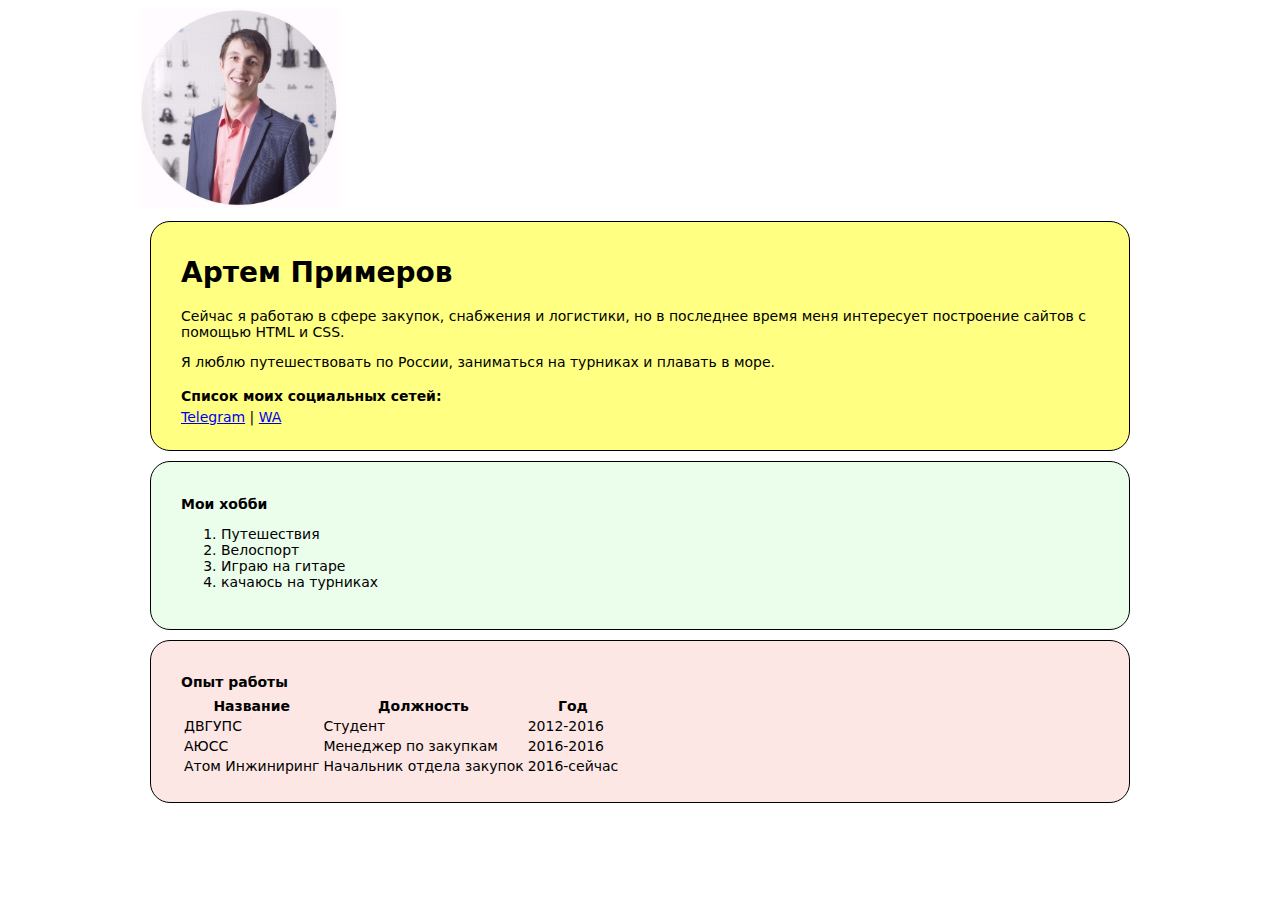
<file: index.html>
<!DOCTYPE html>
<html lang="en">
<head>
    <meta charset="UTF-8">
    <meta http-equiv="X-UA-Compatible" content="IE=edge">
    <meta name="viewport" content="width=device-width, initial-scale=1.0">
    <title>Artem Resume!</title>
    <meta name="description" contsent="Это сайт - резюме Артема Примерова">
    <meta name="keywords" content="Artem, cv, Resume">
    <link rel="stylesheet" href="css_for_resume.css">
</head>
<body>
<div class="container">
    <div class="info">
        <img src="photoCV.jpg" class="avatar">
    </div>
    <div class="card info-text">
        <h1>Артем Примеров</h1>
        <p> Сейчас я работаю в сфере закупок, снабжения и логистики, но в последнее время меня интересует построение сайтов с помощью HTML и CSS.</p> 
        <p> Я люблю путешествовать по России, заниматься на турниках и плавать в море.</p>
        <h4>Cписок моих социальных сетей:</h4>
        <a href="https://t.me/@Prim_T">Telegram</a>
        |
        <a href="https://wa.me/8909867646">WA</a>
    </div>
    <div class="card bg-green">
            <h4><strong>Мои хобби</strong></h4>
            <ol>
                <li>Путешествия</li>
                <li>Велоспорт</li>
                <li>Играю на гитаре</li>
                <li>качаюсь на турниках</li>
            </ol> 
    </div>
    <div class="card bg-red">
        <p>
        <h4>Опыт работы</h4>
        <table>
            <thead>
                <tr>
                    <th>Название</th>
                    <th>Должность</th>
                    <th>Год</th>
                </tr>
            </thead>
            <tbody>
                <tr>
                    <td>ДВГУПС</td>
                    <td>Студент</td>
                    <td>2012-2016</td>
                </tr>
                <tr>
                    <td>АЮСС</td>
                    <td>Менеджер по закупкам</td>
                    <td>2016-2016</td>
                </tr>
                <tr>
                    <td>Атом Инжиниринг</td>
                    <td>Начальник отдела закупок</td>
                    <td>2016-сейчас</td>
                </tr>
            </tbody>
        </table>
    </div>
        

    <!-- <form >
        <div>
            <label for="text">Ваше имя:</label>
            <input type="text" id="text" value="Введите имя">
        </div>
        <div>
            <label for="text">Ваш email:</label>
            <input type="text" id="text" value="Введите email">
        </div>
        <div>
            <label for="message">Сообщение:</label>
            <br>
            <textarea name="" id="message" cols="30" rows="3" placeholder="Введите ваше сообщение..."></textarea>
        </div>
        <input type="submit" value="Отправить!">
    </form> -->
</div>
</body>
</html>
</file>
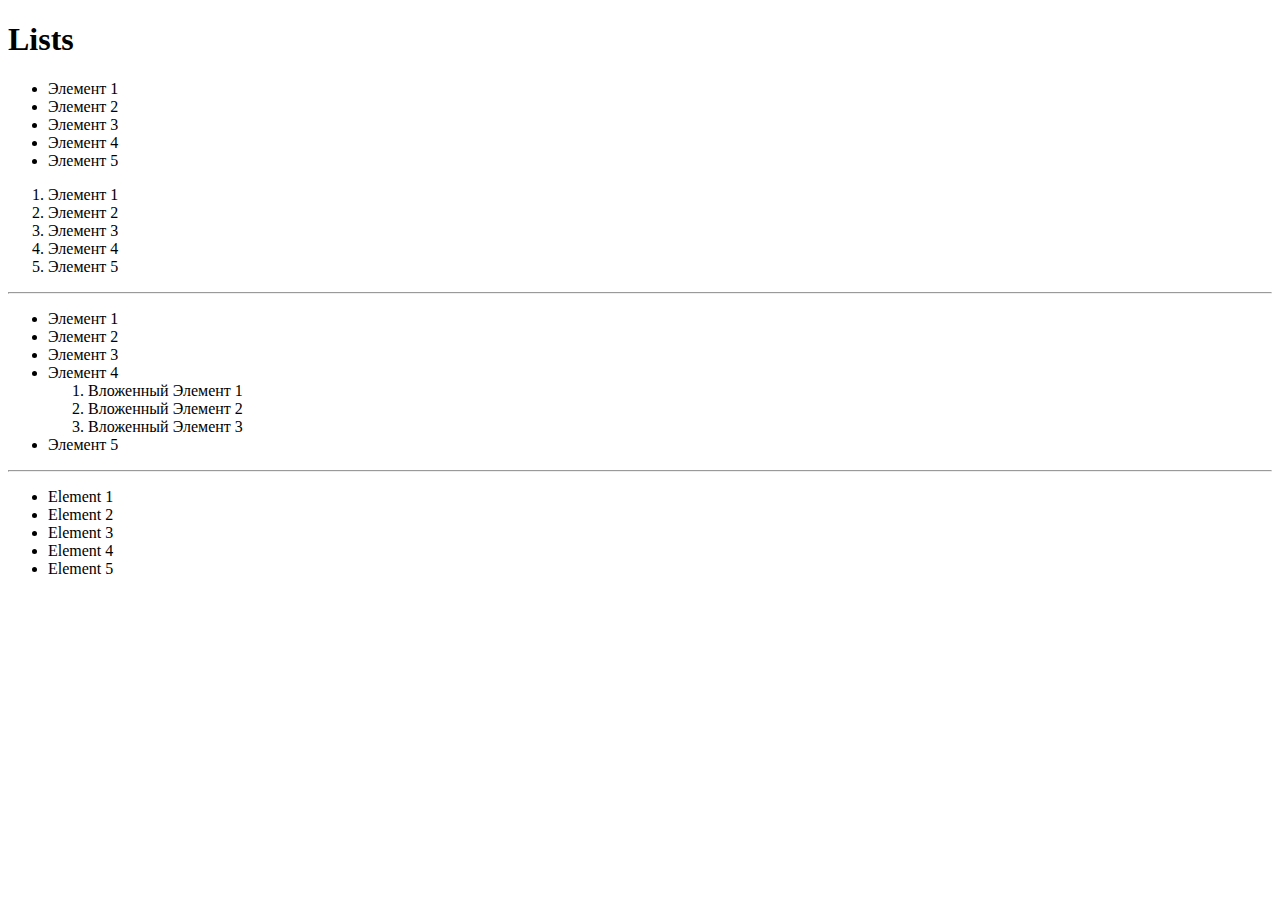
<file: 03_lists.html>
<!DOCTYPE html>
<html lang="en">
<head>
    <meta charset="UTF-8">
    <meta http-equiv="X-UA-Compatible" content="IE=edge">
    <meta name="viewport" content="width=device-width, initial-scale=1.0">
    <title>Lists</title>
</head>
<body>
   <h1>Lists</h1> 
   <ul>
    <li>Элемент 1</li>
    <li>Элемент 2</li>
    <li>Элемент 3</li>
    <li>Элемент 4</li>
    <li>Элемент 5</li>
   </ul>
   <ol>
    <li>Элемент 1</li>
    <li>Элемент 2</li>
    <li>Элемент 3</li>
    <li>Элемент 4</li>
    <li>Элемент 5</li>
   </ol>
<hr>
<ul>
    <li>Элемент 1</li>
    <li>Элемент 2</li>
    <li>Элемент 3</li>
    <li>Элемент 4
        <ol>
            <li>Вложенный Элемент 1</li>
            <li>Вложенный Элемент 2</li>
            <li>Вложенный Элемент 3</li>
           </ol>
    </li>
    <li>Элемент 5</li>
   </ul>
<hr>  
<ul>
    <li>Element 1</li>
    <li>Element 2</li>
    <li>Element 3</li>
    <li>Element 4</li>
    <li>Element 5</li>
</ul>
</body>
</html>
</file>
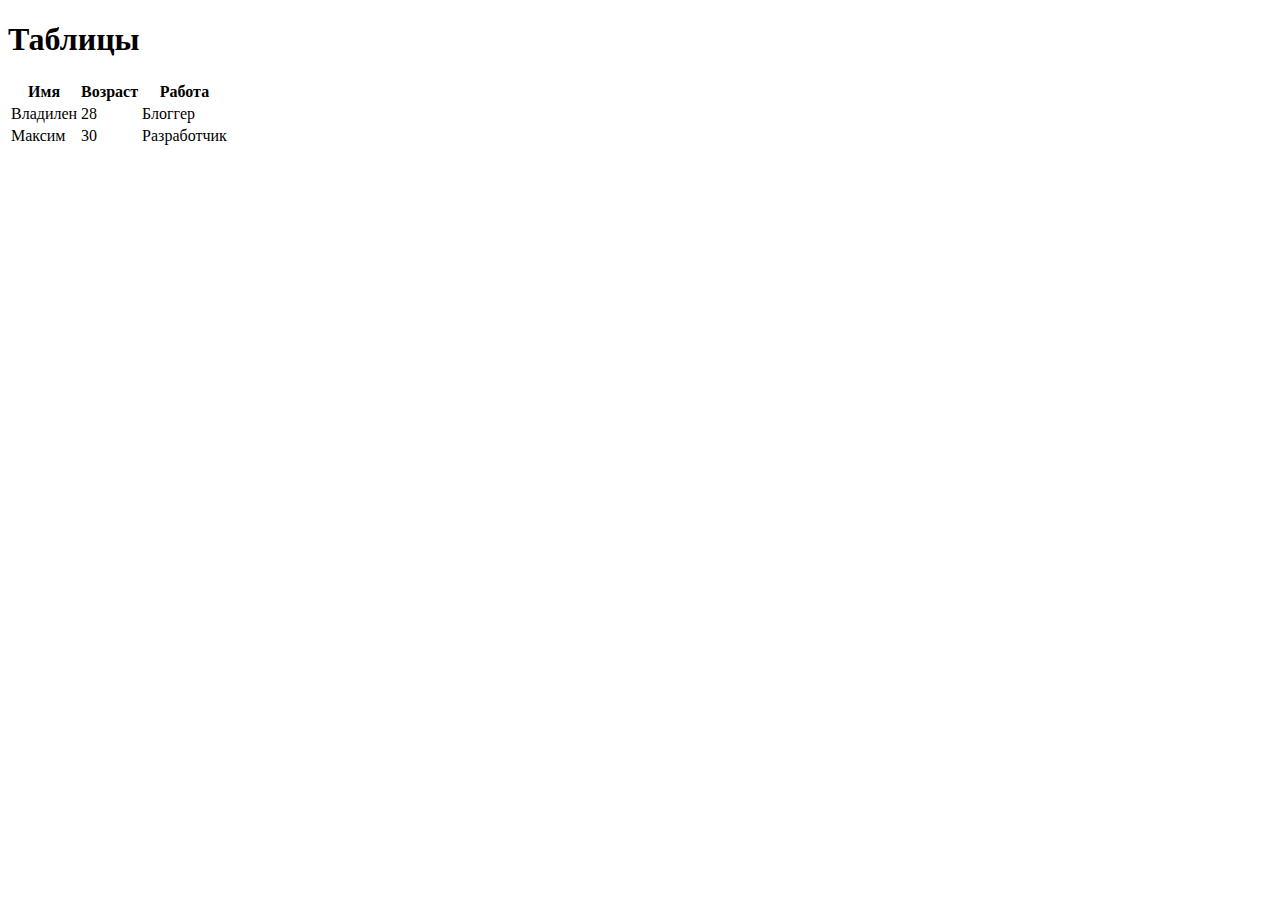
<file: 04_table.html>
<!DOCTYPE html>
<html lang="en">
<head>
    <meta charset="UTF-8">
    <meta http-equiv="X-UA-Compatible" content="IE=edge">
    <meta name="viewport" content="width=device-width, initial-scale=1.0">
    <title>Таблицы</title>
</head>
<body>
   <h1>Таблицы</h1> 
    <table>
        <thead>
            <tr>
                <th>Имя</th>
                <th>Возраст</th>
                <th>Работа</th>
            </tr>
        </thead>
        <tbody>
            <tr>
                <td>Владилен</td>
                <td>28</td>
                <td>Блоггер</td>
            </tr>
            <tr>
                <td>Максим</td>
                <td>30</td>
                <td>Разработчик</td>
            </tr>
        </tbody>
    </table>
</body>
</html>
</file>
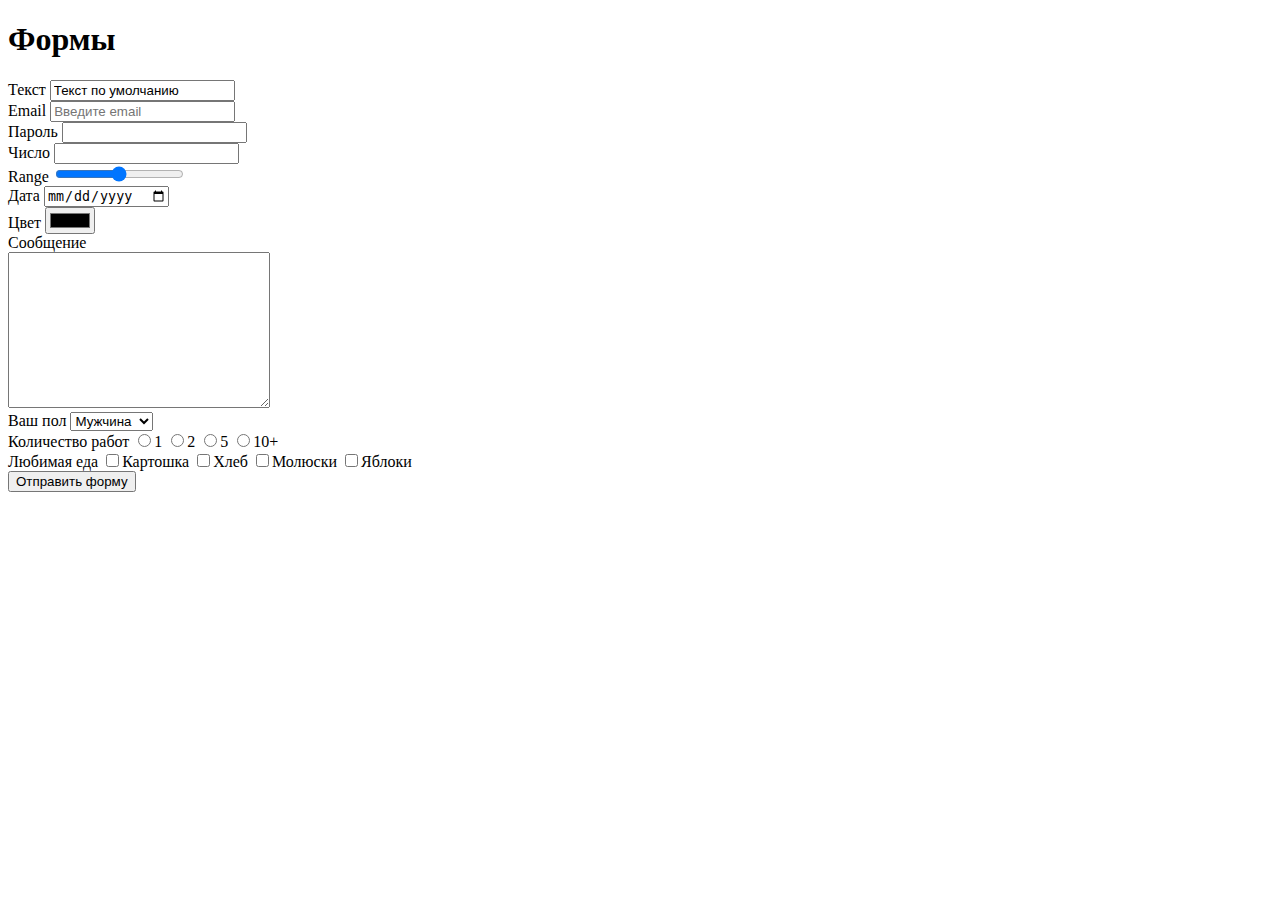
<file: 05_form.html>
<!DOCTYPE html>
<html lang="en">
<head>
    <meta charset="UTF-8">
    <meta http-equiv="X-UA-Compatible" content="IE=edge">
    <meta name="viewport" content="width=device-width, initial-scale=1.0">
    <title>Формы</title>
</head>
<body>
   <h1>Формы</h1> 

    <form >
        <div>
            <label for="text">Текст</label>
            <input type="text" id="text" value="Текст по умолчанию" readonly>
        </div>
        <div>
            <label for="email">Email</label>
            <input type="email" id="email"
            placeholder="Введите email">
        </div>
        <div>
            <label for="password">Пароль</label>
            <input type="password" id="password">
        </div>
        <div>
            <label for="number">Число</label>
            <input type="number" id="number" min="0">
        </div>
        <div>
            <label for="range">Range</label>
            <input type="range" id="range" min="0" max="10" step="1">
        </div>
        <div>
            <label for="date">Дата</label>
            <input type="date" id="date">
        </div>
        <div>
            <label for="color">Цвет</label>
            <input type="color" id="color">
        </div>
        <div>
            <label for="message">Сообщение</label>
            <br>
            <textarea name="" id="message" cols="30" rows="10"></textarea>
        </div>
        <div>
            <label for="sex">Ваш пол</label>
            <select id="sex">
                <option value="male" selected>Мужчина</option>
                <option value="female">Женщина</option>
            </select>
        </div>
        <div>
            <label>Количество работ</label>
            <input type="radio" name="work">1
            <input type="radio"name="work">2
            <input type="radio"name="work">5
            <input type="radio"name="work">10+
        </div>
        <div>
            <label>Любимая еда</label>
            <input type="checkbox" name="food">Картошка
            <input type="checkbox"name="food">Хлеб
            <input type="checkbox"name="food">Молюски
            <input type="checkbox"name="food">Яблоки
        </div>
        <input type="submit" value="Отправить форму">
    </form>
</body>
</html>
</file>
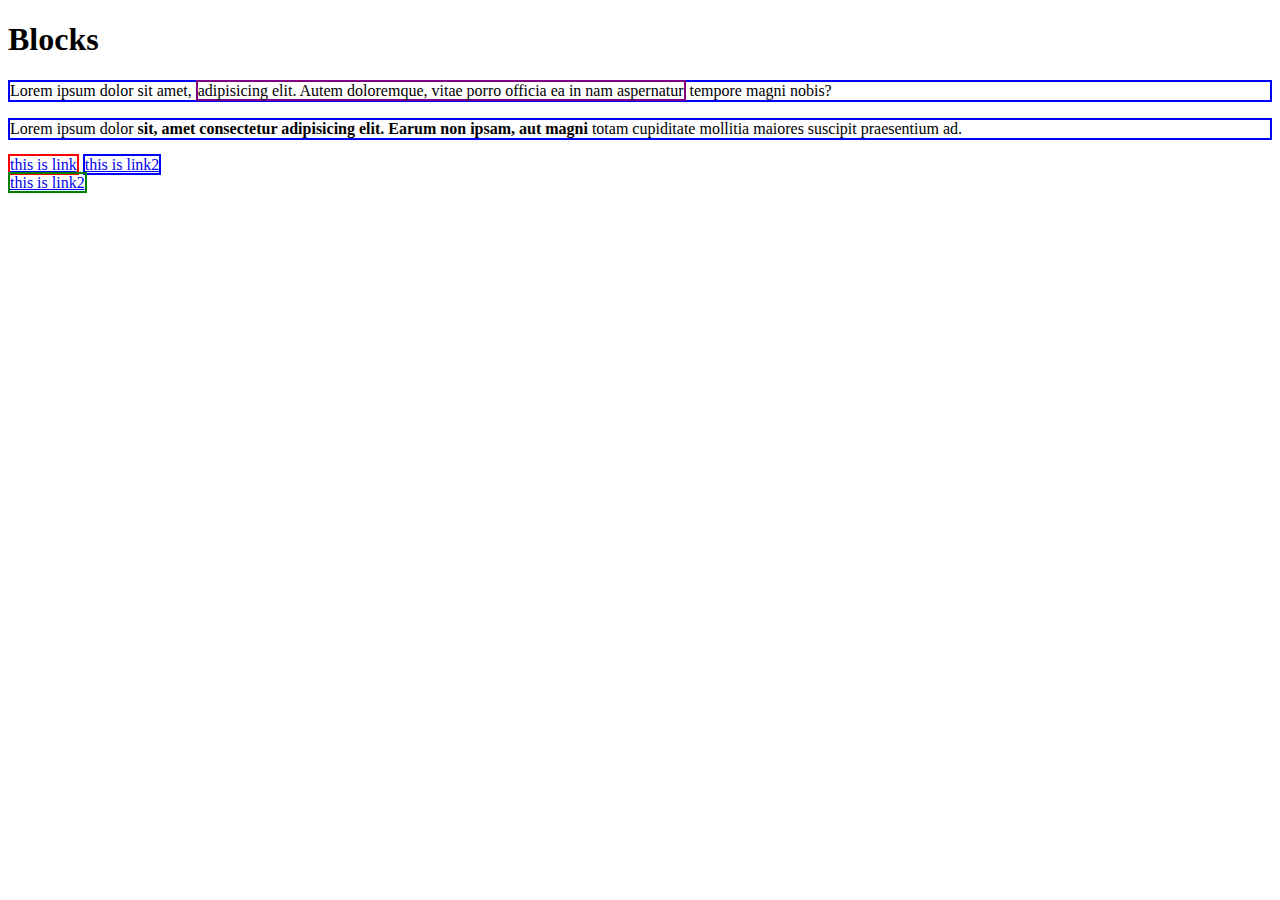
<file: 06_inline_block.html>
<!DOCTYPE html>
<html lang="en">
<head>
    <meta charset="UTF-8">
    <meta http-equiv="X-UA-Compatible" content="IE=edge">
    <meta name="viewport" content="width=device-width, initial-scale=1.0">
    <title>Blocks</title>
</head>
<body>
    <h1>Blocks</h1>
    <p style="border: 2px solid blue" >Lorem ipsum dolor sit amet, <span style="border: 2px solid purple"> adipisicing elit. Autem doloremque, vitae porro officia ea in nam aspernatur</span> tempore magni nobis?</p>
    <p style="border: 2px solid blue">Lorem ipsum dolor <strong> sit, amet consectetur  adipisicing elit. Earum non ipsam, aut magni</strong> totam cupiditate mollitia maiores suscipit praesentium ad.</p>
    <a href="#" style="border: 2px solid red">this is link</a>
    <a href="#" style="border: 2px solid blue">this is link2</a>
    <div>
        <a href="#" style="border: 2px solid green">this is link2</a>
    </div>
</body>
</html>
</file>
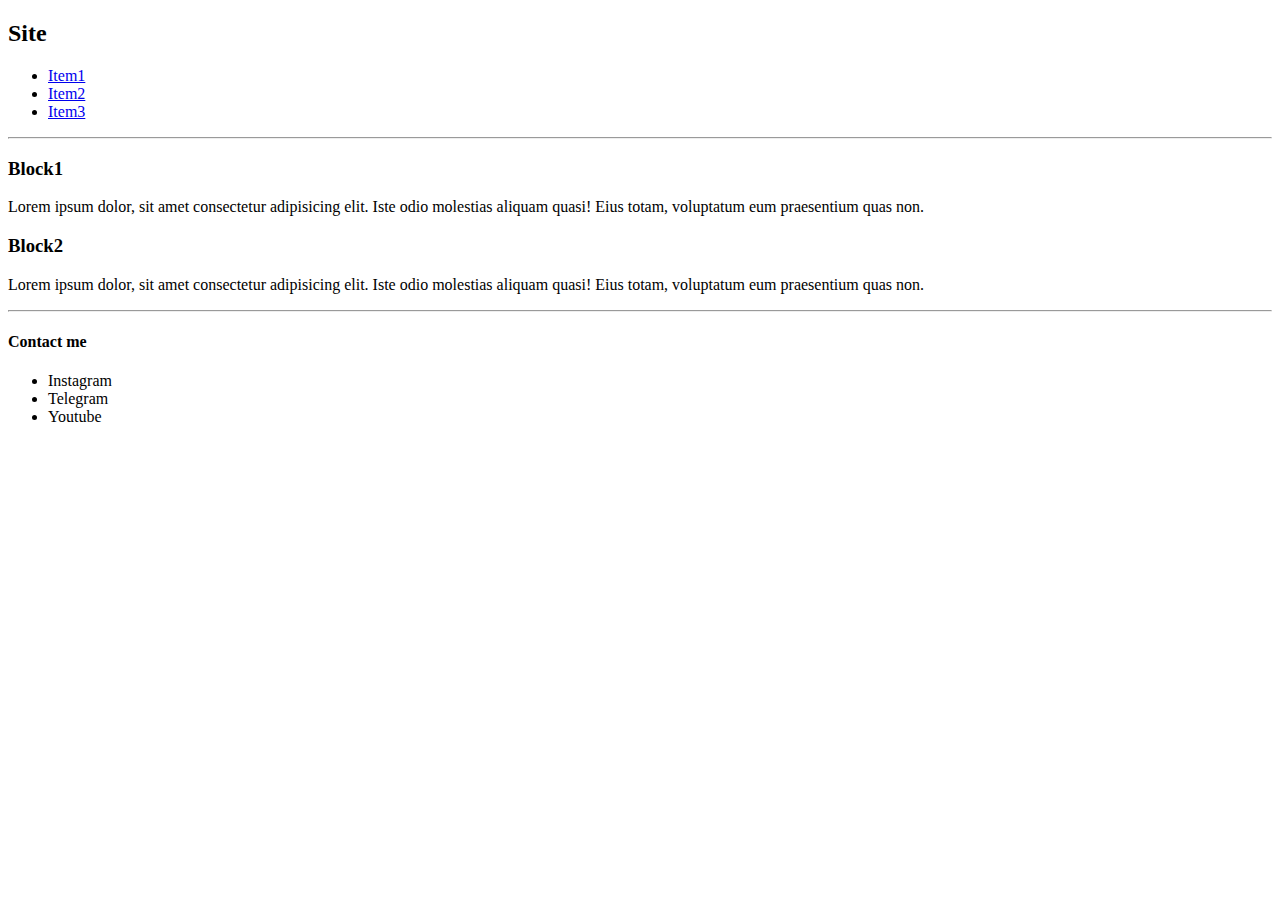
<file: 07_site.html>
<!DOCTYPE html>
<html lang="en">
<head>
    <meta charset="UTF-8">
    <meta http-equiv="X-UA-Compatible" content="IE=edge">
    <meta name="viewport" content="width=device-width, initial-scale=1.0">
    <title>Site</title>
</head>
<body>
<div id="Header">
    <h2>Site</h2>
</div>    
<div id="navigation">
    <ul>
        <li><a href="#">Item1</a></li>
        <li><a href="#">Item2</a></li>
        <li><a href="#">Item3</a></li>
    </ul>
</div> 
<hr>
<div id="Block1">
    <h3>Block1</h3>
    <p>Lorem ipsum dolor, sit amet consectetur adipisicing elit. Iste odio molestias aliquam quasi! Eius totam, voluptatum eum praesentium quas non.</p>
</div>
<div id="Block2">
    <h3>Block2</h3>
    <p>Lorem ipsum dolor, sit amet consectetur adipisicing elit. Iste odio molestias aliquam quasi! Eius totam, voluptatum eum praesentium quas non.</p>
</div>
<hr>
<div id="footer">
    <h4>Contact me</h4>
    <ul>
        <li>Instagram</li>
        <li>Telegram</li>
        <li>Youtube</li>
    </ul>
</div>
</body>
</html>
</file>
<file: css_for_resume.css>
h1{
    color: black;}

h2{
    color: black;}
body{
    color: black;
    /* background: rgb(226, 214, 214); */
    background: white;
    font-size: 14px;
    font-family: system-ui, -apple-system, BlinkMacSystemFont, 'Segoe UI', Roboto, Oxygen, Ubuntu, Cantarell, 'Open Sans', 'Helvetica Neue', sans-serif;
    font-weight: 300;}
.bg-red{background: #fce7e5;
    }

.bg-green{background: #ebfeeb;}

.info-text{background: rgb(255, 255, 130);}

.card{border-radius: 20px;
    padding-top: 15px;
    padding-right: 40px;
    padding-bottom: 25px;
    padding-left: 30px;
    border: 1px solid black;
    margin: 10px;}


.container{
    max-width: 1000px; 
    margin: auto}

.card h4{
margin-bottom: 5px;
}

.avatar {width: 200px;}
</file>
